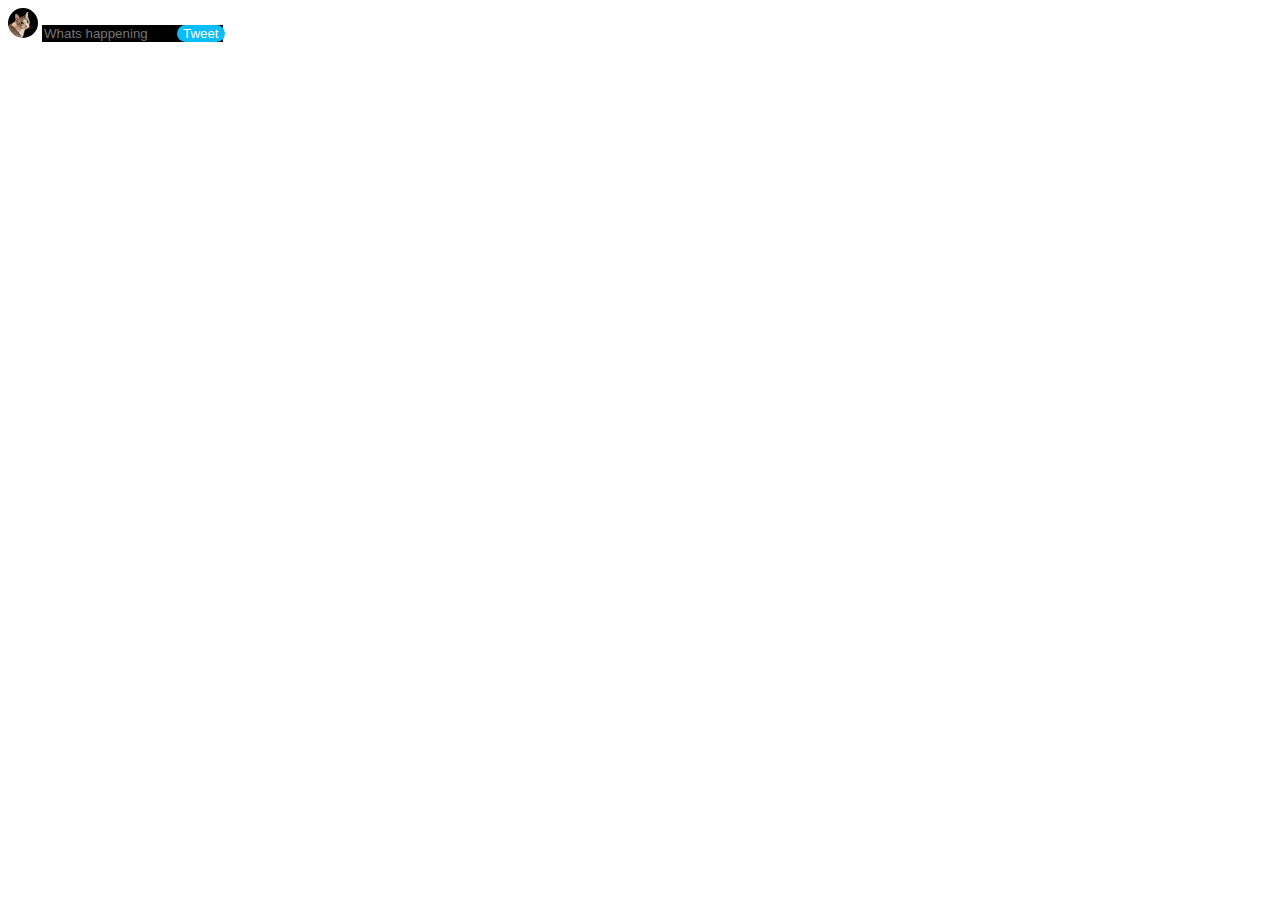
<file: intro-class/cat.html>
<!DOCTYPE html>
<html>
    <head>
        <style>
            .hi{
                width: 30px;
                border-radius: 50%;
            }
            .hell{
                border: none;
                background-image: url("NationalGeographic_2572187_square.avif");
                background-color: white;
                color: black;
            }
            .hello{
                background-color: rgb(9, 189, 249);
                color: white;
                border: none;
                border-radius: 20px;
                cursor: pointer;
                margin-left: -50px;
            }
        </style>
    </head>
    <body>
        <img class="hi"src="NationalGeographic_2572187_square.avif">
        <input class="hell" type="text" placeholder="Whats happening">
        <button class="hello">Tweet</button>
    </body>
</html>
</file>
